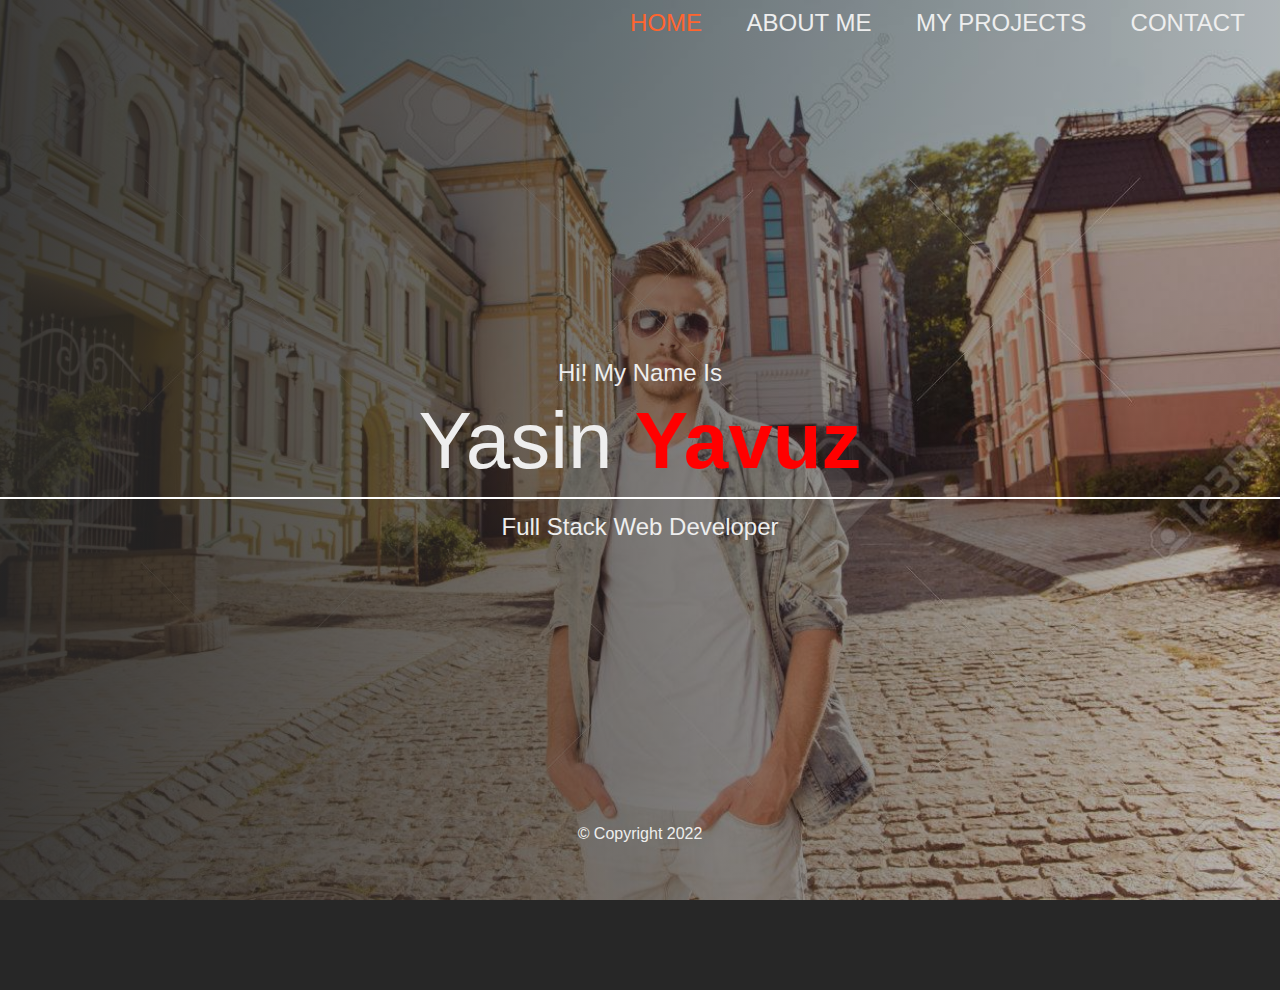
<file: index.html>
<!DOCTYPE html>
<html lang="en">

<head>
  <meta charset="UTF-8">
  <meta http-equiv="X-UA-Compatible" content="IE=edge">
  <meta name="viewport" content="width=device-width, initial-scale=1.0">
  <link rel="stylesheet" href="./css/main.css">

  <title>Home</title>
</head>

<body>
  <div class="home-bgImg-container">

    <nav class="nav">
      <ul class="nav__list">
        <li class="nav__item">
          <a href="index.html" class="nav__link nav__link--active ">Home</a>
        </li>
        <li class="nav__item">
          <a href="about.html" class="nav__link">About Me</a>
        </li>
        <li class="nav__item">
          <a href="projects.html" class="nav__link">My Projects</a>
        </li>
        <li class="nav__item">
          <a href="contact.html" class="nav__link">Contact</a>
        </li>
      </ul>
    </nav>

    <!-- HOME MAIN -->
    <main class="home">
      <h2>Hi! My Name Is</h2>
      <h1 class="home__name">
        Yasin <span class="home__name--last">Yavuz</span>
      </h1>
      <h2>Full Stack Web Developer</h2>
    </main>

    <!-- HOME FOOTER -->
    <footer class="middle">
      <!-- <div class="social-icons">
        <a href="#">
          <i class="fab fa-twitter fa-2x"></i>
        </a>
        <a href="#">
          <i class="fab fa-facebook fa-2x"></i>
        </a>
        <a href="#">
          <i class="fab fa-instagram fa-2x"></i>
        </a>
        <a href="#">
          <i class="fab fa-github fa-2x"></i>
        </a>
      </div> -->
      <div class="copyright">&copy; Copyright 2022</div>
    </footer>







  </div>

</body>

</html>
</file>
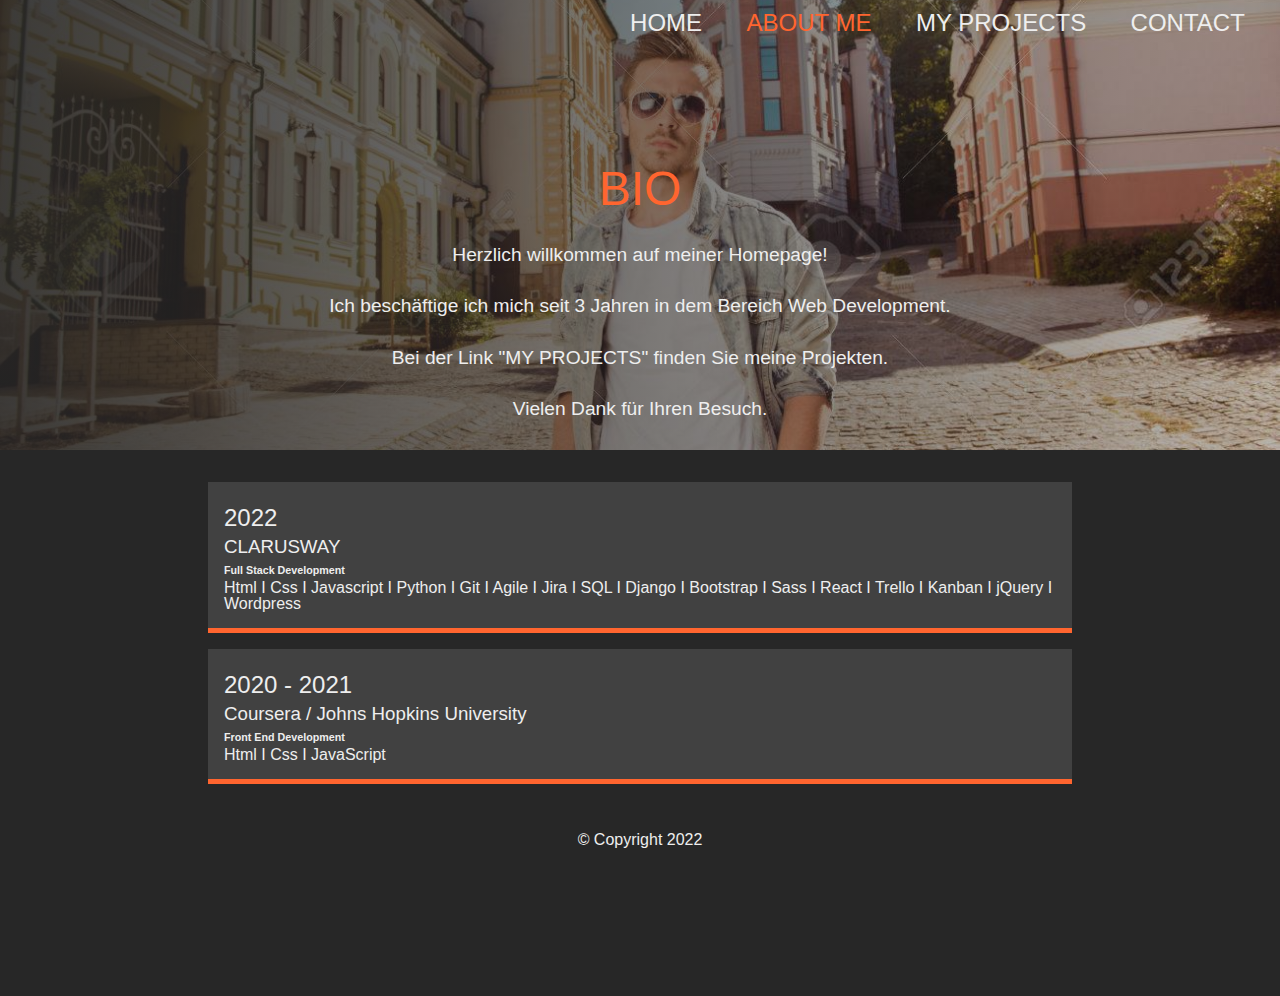
<file: about.html>
<!DOCTYPE html>
<html lang="en">

<head>
  <meta charset="UTF-8" />
  <meta http-equiv="X-UA-Compatible" content="IE=edge" />
  <meta name="viewport" content="width=device-width, initial-scale=1.0" />

  <link rel="stylesheet" href="css/main.css" />
  <title>Portfolio-About</title>
</head>

<body>
  <div class="about-bgImg-container">
    <!-- ABOUT NAV -->
    <nav class="nav">
      <ul class="nav__list">
        <li class="nav__item">
          <a href="index.html" class="nav__link">Home</a>
        </li>
        <li class="nav__item">
          <a href="about.html" class="nav__link nav__link--active">About Me</a>
        </li>
        <li class="nav__item">
          <a href="projects.html" class="nav__link">My Projects</a>
        </li>
        <li class="nav__item">
          <a href="contact.html" class="nav__link">Contact</a>
        </li>
      </ul>
    </nav>

    <div class="about__bio-image">
      <h2>BIO</h2>
      <p>Herzlich willkommen auf meiner Homepage!</p>

      <p>Ich beschäftige ich mich seit 3 Jahren in dem Bereich Web Development.</p>

      <p>Bei der Link "MY PROJECTS" finden Sie meine Projekten.</p>

      <p>Vielen Dank für Ihren Besuch.</p>

    </div>
  </div>

  <!-- ABOUT MAIN -->

  <main class="about">
    <div class="about__container">
      <div class="about__job">
        <h2 class="text-secondary">2022</h2>
        <h3>CLARUSWAY</h3>
        <h6>Full Stack Development</h6>
        <p>
          Html I Css I Javascript I Python I Git I Agile I Jira I SQL I Django I Bootstrap I Sass I React I Trello I
          Kanban I
          jQuery I Wordpress
        </p>
      </div>
      <div class="about__job">
        <h2 class="text-secondary">2020 - 2021</h2>
        <h3>Coursera / Johns Hopkins University</h3>
        <h6>Front End Development</h6>
        <p>
          Html I Css I JavaScript
        </p>
      </div>
      <!-- <div class="about__job">
        <h2 class="text-secondary">2017 - 2019</h2>
        <h3>The Best Websites Co.</h3>
        <h6>Front End Developer</h6>
        <p>
          Lorem, ipsum dolor sit amet consectetur adipisicing elit. Repellat
          vero dolores eum ut, culpa ullam quis quasi exercitationem in
          adipisci.
        </p>
      </div> -->
    </div>
  </main>

  <!-- ABOUT FOOTER -->
  <footer class="middle">
    <!-- <div class="social-icons">
        <a href="#">
          <i class="fab fa-twitter fa-2x"></i>
        </a>
        <a href="#">
          <i class="fab fa-facebook fa-2x"></i>
        </a>
        <a href="#">
          <i class="fab fa-instagram fa-2x"></i>
        </a>
        <a href="#">
          <i class="fab fa-github fa-2x"></i>
        </a>
      </div> -->
    <div class="copyright">&copy; Copyright 2022</div>
  </footer>
</body>

</html>
</file>
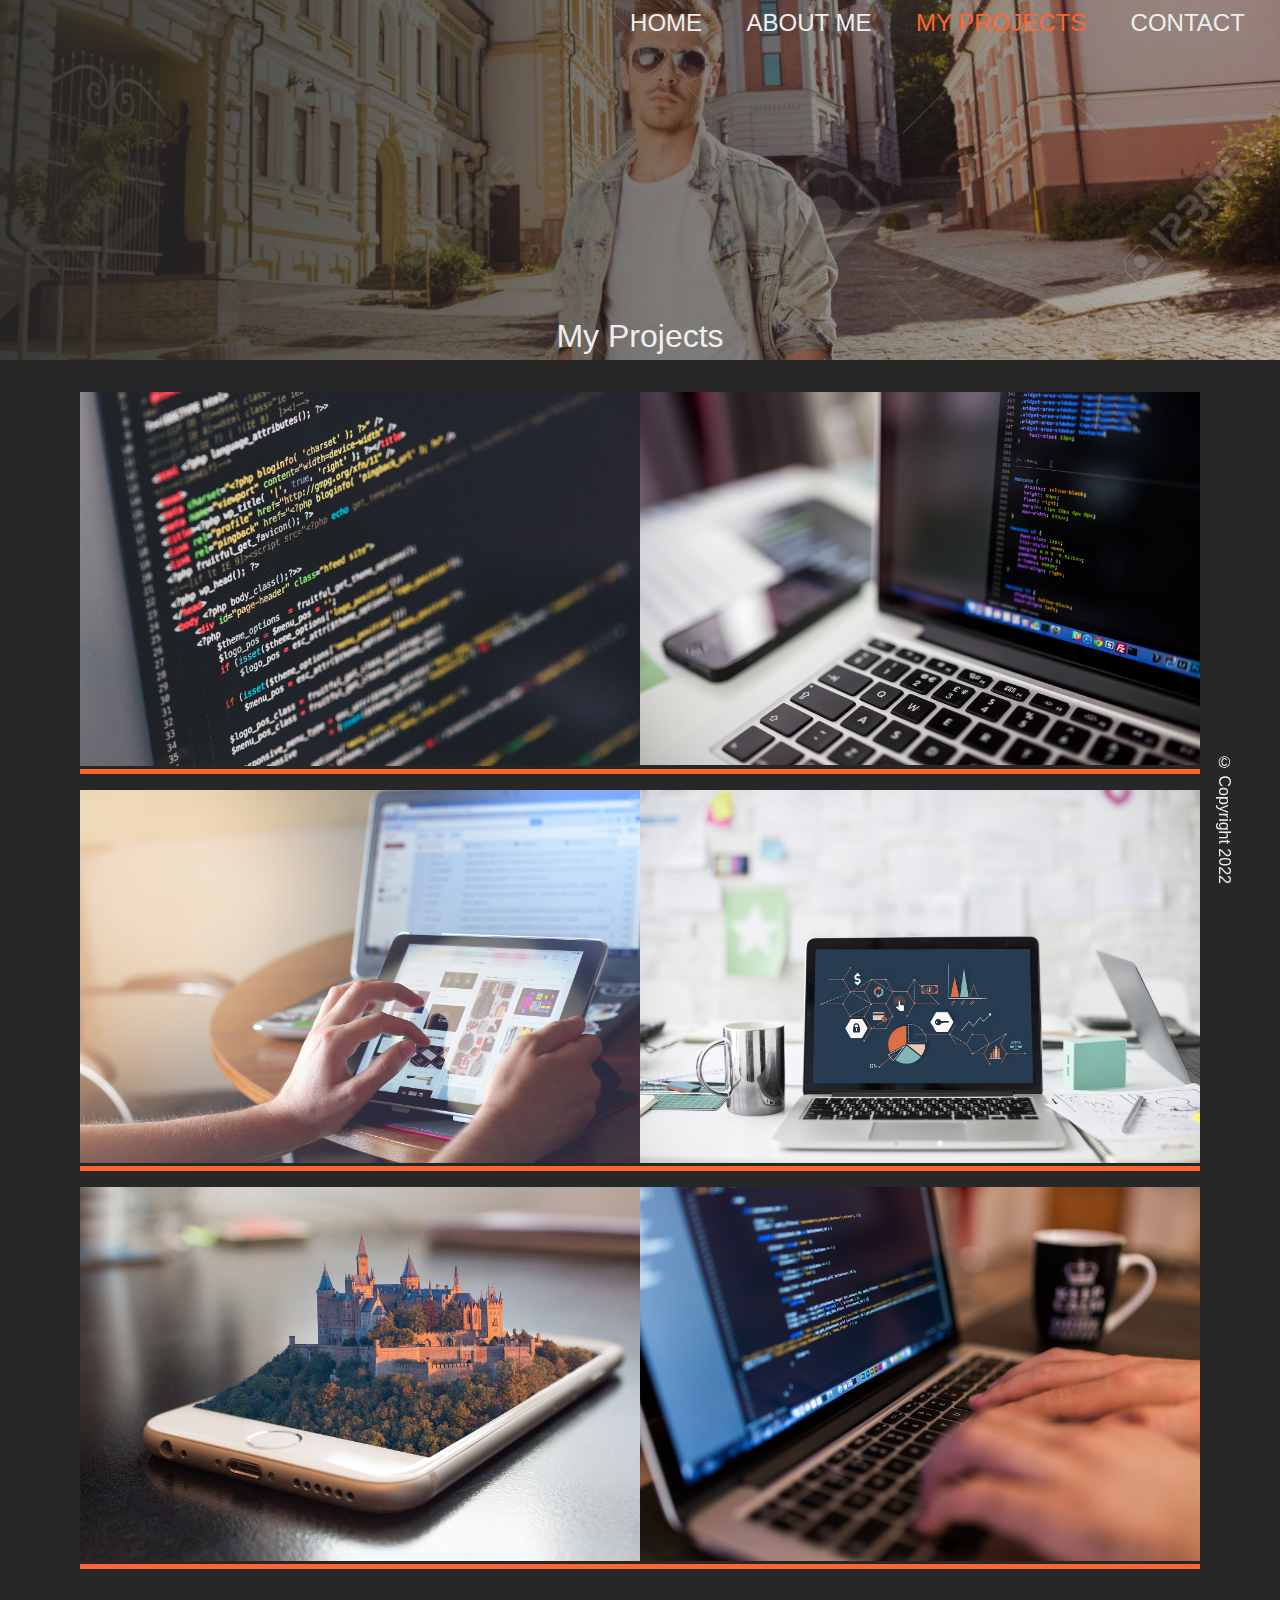
<file: projects.html>
<!DOCTYPE html>
<html lang="en">

<head>
  <meta charset="UTF-8" />
  <meta name="viewport" content="width=device-width, initial-scale=1.0" />
  <meta http-equiv="X-UA-Compatible" content="ie=edge" />
  <link rel="stylesheet" href="css/main.css" />
  <title>Portfolio-Projects</title>
</head>

<body>
  <div class="project-bgImg-container">
    <!-- PROJECT NAV -->
    <nav class="nav">
      <ul class="nav__list">
        <li class="nav__item">
          <a href="index.html" class="nav__link">Home</a>
        </li>
        <li class="nav__item">
          <a href="about.html" class="nav__link">About Me</a>
        </li>
        <li class="nav__item">
          <a href="projects.html" class="nav__link nav__link--active">My Projects</a>
        </li>
        <li class="nav__item">
          <a href="contact.html" class="nav__link">Contact</a>
        </li>
      </ul>
    </nav>

    <div class="projects__bio-image">
      <h1>My Projects</h1>
    </div>
  </div>

  <!-- PROJECT MAIN -->
  <main class="projects">
    <div class="projects__items">

      <div class="projects__item">


        <a href="https://barbaros163.github.io/tour_project_react/" target="_blank">
          <img src="img/project-1.jpg" alt="My Project" /></a>

      </div>


      <div class="projects__item">
        <img src="img/project-2.jpg" alt="My Project" />
      </div>
      <div class="projects__item">
        <img src="img/project-3.jpg" alt="My Project" />
      </div>
      <div class="projects__item">
        <img src="img/project-4.jpg" alt="My Project" />
      </div>

      <div class="projects__item">
        <img src="img/project-5.jpg" alt="My Project" />
      </div>
      <div class="projects__item">
        <img src="img/project-6.jpg" alt="My Project" />
      </div>
    </div>
  </main>

  <!-- PROJECT FOOTER -->
  <footer class="vertical">
    <!-- <div class="social-icons">
        <a href="#">
          <i class="fab fa-twitter fa-2x"></i>
        </a>
        <a href="#">
          <i class="fab fa-facebook fa-2x"></i>
        </a>
        <a href="#">
          <i class="fab fa-instagram fa-2x"></i>
        </a>
        <a href="#">
          <i class="fab fa-github fa-2x"></i>
        </a>
      </div> -->

    <div class="copyright">&copy; Copyright 2022</div>
  </footer>




</body>

</html>
</file>
<file: css/main.css>
@import url("https://cdnjs.cloudflare.com/ajax/libs/font-awesome/6.2.0/css/all.min.css");
* {
  margin: 0;
  padding: 0;
  box-sizing: border-box;
}

.about-bgImg-container {
  height: 50vh;
  width: 100%;
  background: linear-gradient(to right, rgba(39, 39, 39, 0.9), rgba(39, 39, 39, 0.3)), url("../img/model-1.jpg");
  background-position: center center;
  background-size: cover;
  display: flex;
  justify-content: space-between;
  flex-direction: column;
}
.about-bgImg-container .about__bio-image {
  text-align: center;
}
.about-bgImg-container .about__bio-image h2 {
  font-size: 3rem;
  color: #ff652f;
}
.about-bgImg-container .about__bio-image p {
  font-size: 1.2rem;
  margin: 2rem;
}

.about__container {
  width: 70vw;
  margin: 2rem auto;
}
.about .about__job {
  margin: 1rem;
  background: #414141;
  padding: 1rem;
  border-bottom: 5px solid #ff652f;
}
.about .about__job h2,
.about .about__job h3 {
  margin: 0.5rem 0;
}
.about .about__job h6 {
  margin: 0.3rem 0;
}

.contact-bgImg-container {
  height: 100vh;
  width: 100%;
  background: linear-gradient(to right, rgba(39, 39, 39, 0.9), rgba(39, 39, 39, 0.3)), url("../img/model-1.jpg");
  background-position: center center;
  background-size: cover;
}
.contact-bgImg-container nav {
  height: 40vh;
}

.contact {
  height: 40vh;
  display: flex;
  flex-direction: column;
  flex-wrap: nowrap;
  justify-content: center;
  text-align: center;
}
.contact h2 {
  font-size: 3rem;
  margin-bottom: 2rem;
}
.contact__list {
  display: flex;
  flex-direction: column;
  flex-wrap: wrap;
  justify-content: center;
  align-items: center;
  gap: 2.5rem;
  font-size: 1.5rem;
}
.contact .text-secondary,
.contact .repo__link {
  color: #ff652f;
}

.home-bgImg-container {
  height: 100vh;
  width: 100%;
  background: linear-gradient(to right, rgba(39, 39, 39, 0.9), rgba(39, 39, 39, 0.3)), url("../img/model-1.jpg");
  background-position: center center;
  background-size: cover;
}

.home {
  height: 80vh;
  display: flex;
  flex-direction: column;
  justify-content: center;
  text-align: center;
}
.home__name {
  font-size: 5rem;
  padding: 1rem;
  margin-bottom: 1rem;
  border-bottom: 2px solid #fff;
}
.home__name--last {
  color: red;
  font-weight: 700;
}

.project-bgImg-container {
  height: 40vh;
  width: 100%;
  background: linear-gradient(to right, rgba(39, 39, 39, 0.9), rgba(39, 39, 39, 0.3)), url("../img/model-1.jpg");
  background-position: center center;
  background-size: cover;
  display: flex;
  flex-direction: column;
  justify-content: space-between;
}
.project-bgImg-container .projects__bio-image {
  text-align: center;
  margin-bottom: 0.5rem;
}

.projects__items {
  width: 100%;
  display: flex;
  flex-wrap: wrap;
  justify-content: center;
  padding: 2rem 5rem;
  gap: 1rem 0;
}
.projects__item {
  width: 100%;
  cursor: pointer;
  border-bottom: 5px solid #ff652f;
  position: relative;
}
.projects__item img {
  width: 100%;
}
.projects__item::after {
  height: 100%;
  width: 100%;
  background-color: #ff652f;
  position: absolute;
  left: 0;
  opacity: 0;
  transition: all 0.5s;
}
.projects__item:hover::after {
  opacity: 0.7;
}

.link-style a, footer.middle a, footer.vertical .social-icons a, footer.horizontal a {
  padding: 0.4rem;
  transition: all 1s;
}
.link-style a:hover, footer.middle a:hover, footer.vertical .social-icons a:hover, footer.horizontal a:hover {
  color: #ff652f;
}

footer.horizontal {
  height: 10vh;
  display: flex;
  justify-content: space-between;
  align-items: flex-end;
  padding: 1rem;
}

footer.vertical {
  display: flex;
  justify-content: space-between;
  align-items: flex-end;
  padding: 2rem;
  margin-bottom: 1rem;
}
footer.vertical .social-icons {
  display: flex;
  flex-direction: column;
  position: fixed;
  bottom: 1rem;
}
footer.vertical .copyright {
  position: fixed;
  bottom: 1rem;
  right: 3rem;
  writing-mode: vertical-rl;
  text-orientation: mixed;
}

footer.middle {
  height: 20vh;
  display: flex;
  flex-direction: column;
  justify-content: flex-start;
  align-items: center;
  padding: 1rem;
  gap: 1rem;
}

.nav {
  padding: 1rem;
  height: 10vh;
}
.nav__list {
  text-align: right;
}
.nav__item {
  display: inline;
  padding: 1rem;
}
.nav__link {
  font-size: 1rem;
  text-transform: uppercase;
  font-weight: 500;
  font-family: "Segoe UI", Tahoma, Geneva, Verdana, sans-serif;
  transition: all 1s;
}
.nav__link:hover {
  color: blue;
}
.nav__link--active {
  color: #ff652f;
}

@media screen and (min-width: 0px) {
  .nav {
    padding: 0.5rem;
  }
  .nav__list {
    text-align: center;
  }
  .nav__item {
    padding-right: 0.7rem;
  }
  .nav .nav__link {
    font-size: 0.9rem;
  }
  .contact h2 {
    font-size: 2rem;
    margin-bottom: 1rem;
  }
  .contact__list {
    gap: 2rem 1.2rem;
    font-size: 1.2rem;
  }
}
@media screen and (min-width: 576px) {
  .nav {
    padding: 0.7rem;
  }
  .nav__list {
    text-align: right;
  }
  .nav__item {
    padding-right: 1rem;
  }
  .nav .nav__link {
    font-size: 1rem;
  }
  .contact h2 {
    font-size: 2.5rem;
    margin-bottom: 1.5rem;
  }
  .contact__list {
    gap: 2.5rem 2rem;
    font-size: 1.5rem;
  }
}
@media screen and (min-width: 768px) {
  .nav__item {
    padding-right: 1.3rem;
  }
  .nav .nav__link {
    font-size: 1.3rem;
  }
  .projects__item {
    width: 100%;
  }
}
@media screen and (min-width: 1024px) {
  .nav__item {
    padding-right: 1.5rem;
  }
  .nav .nav__link {
    font-size: 1.5rem;
  }
  .projects__item {
    width: 50%;
  }
  .contact__list {
    flex-direction: row;
  }
}
@media screen and (min-width: 1600px) {
  .projects__item {
    width: 33%;
  }
}
body {
  font-family: "Segoe UI", Tahoma, Geneva, Verdana, sans-serif;
  line-height: 1;
  color: #eee;
  background-color: #272727;
  height: 100vh;
}

a {
  text-decoration: none;
  color: #eee;
}

h1,
h2,
h3 {
  font-weight: 400;
}

/*# sourceMappingURL=main.css.map */
</file>
